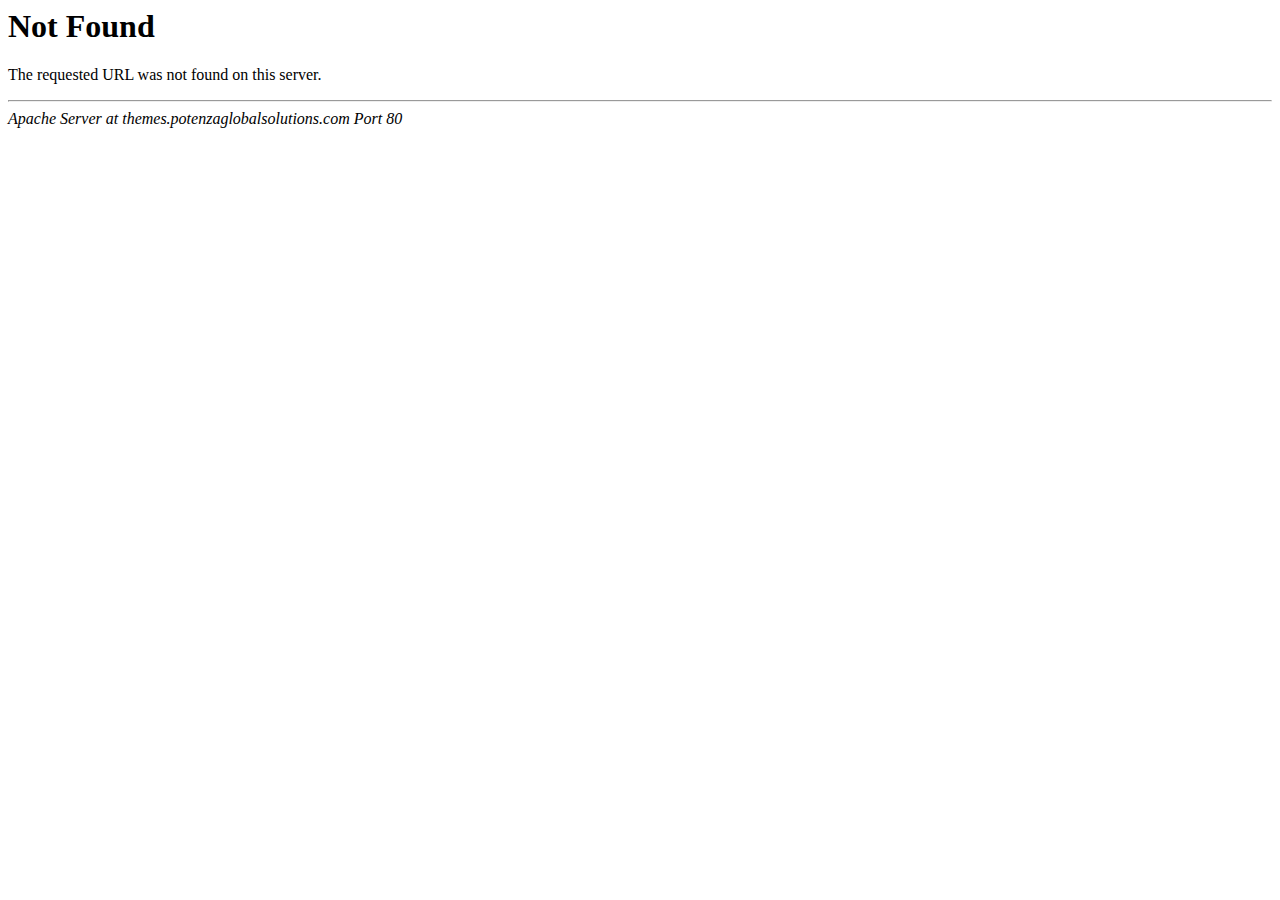
<file: css/owl.video.play.html>
<!DOCTYPE HTML PUBLIC "-//IETF//DTD HTML 2.0//EN">
<html><head>
<title>404 Not Found</title>
</head><body>
<h1>Not Found</h1>
<p>The requested URL was not found on this server.</p>
<hr>
<address>Apache Server at themes.potenzaglobalsolutions.com Port 80</address>
</body></html>
</file>
